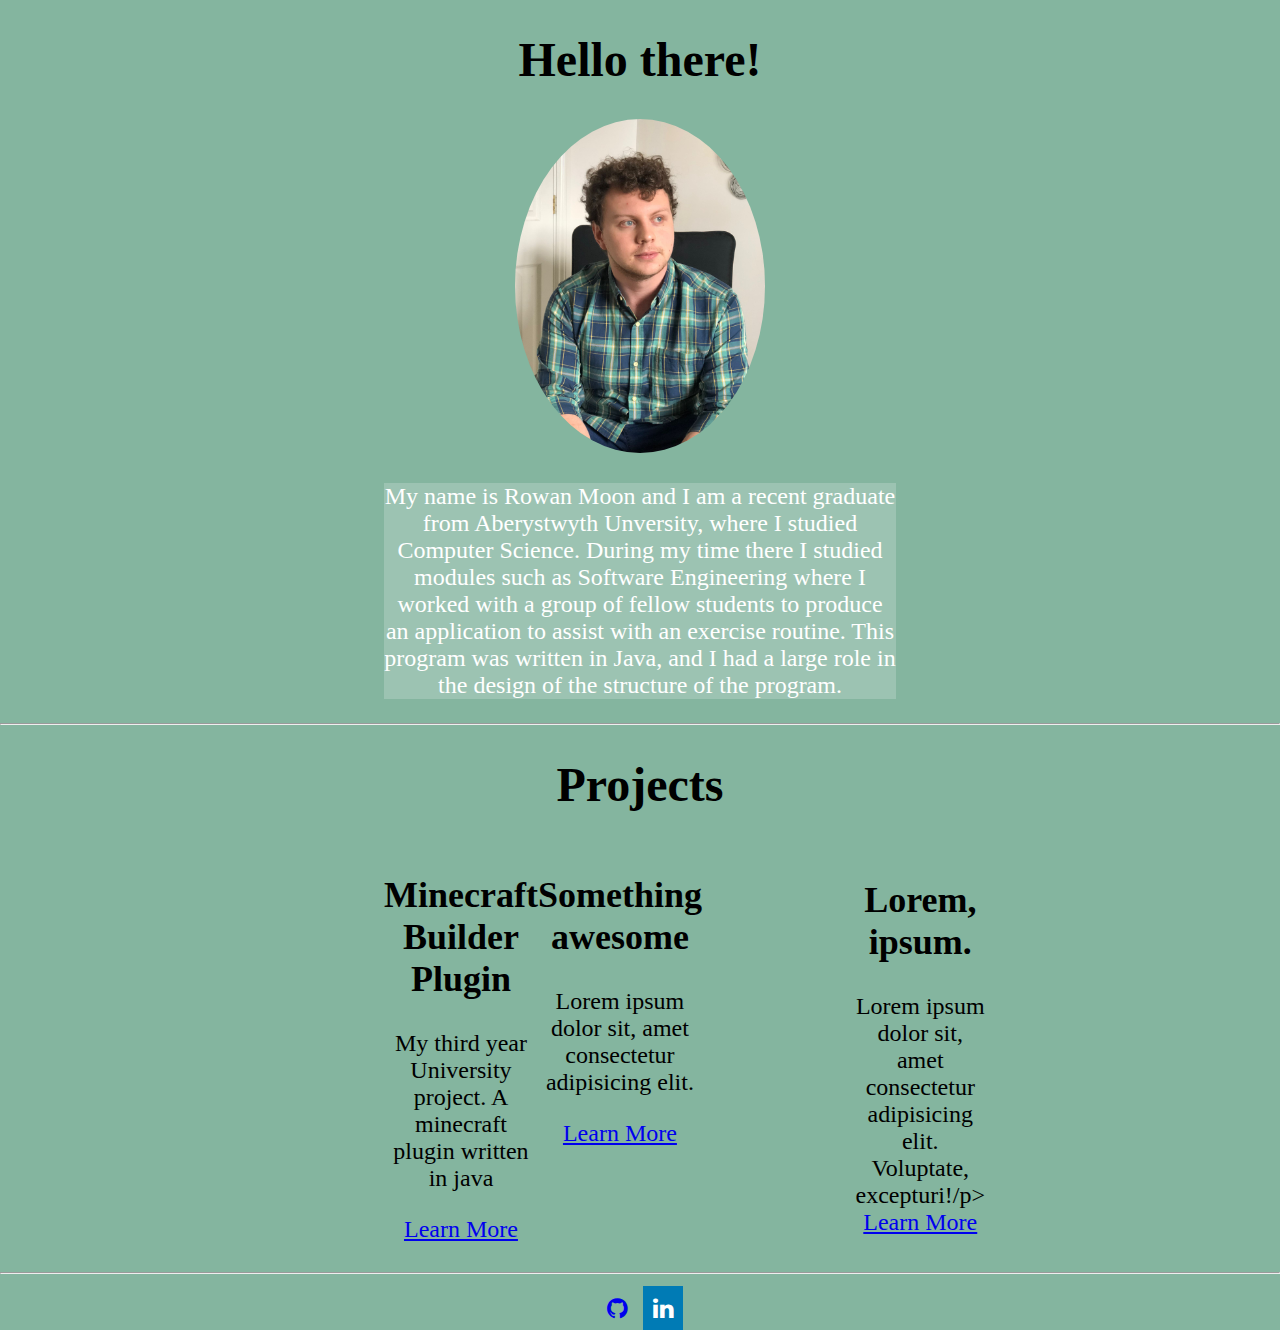
<file: index.html>
<!DOCTYPE html>

<html>
    <link rel="stylesheet" href="image.css">

    <link rel="stylesheet" href="https://cdnjs.cloudflare.com/ajax/libs/font-awesome/4.7.0/css/font-awesome.min.css">

    <title>Rowan Moon Portfolio</title>

  <body>
    <center>
      <div class="IntroductionBox">
          <h1>Hello there!</h1>
          <div class="image">
            <img src="images/profile.jpg" class="profile_image">
          </div>
          <p class="introtext">    
            My name is Rowan Moon and I am a recent graduate from Aberystwyth Unversity, 
            where I studied Computer Science. During my time there I studied modules such as Software Engineering where I worked with a group of fellow students 
            to produce an application to assist with an exercise routine. This program was written in Java, and I had a large role in the design of the structure 
            of the program.  
            </p>
      </div>
      <hr>
      
        <h1>Projects</h1>
      <div class = "projects">
        <div class="card">
          <div class="card-content">
            <h2 class="card-title">Minecraft Builder Plugin</h2>
            <p class="card-body">My third year University project. A minecraft plugin written in java</p>
            <a href="projects/minecraft-plugin.html" class="button">Learn More</a>
          </div>
        </div>
        <div class="card">
          <div class="card-content">
            <h2 class="card-title">Something awesome</h2>
            <p class="card-body">Lorem ipsum dolor sit, amet consectetur adipisicing elit.</p>
            <a href="#" class="button">Learn More</a>
          </div>
          
        </div>
        
        <div class = "projects">
          <div class="card">
            <div class="card-content">
              <h2 class="card-title">Lorem, ipsum.</h2>
              <p class="card-body">Lorem ipsum dolor sit, amet consectetur adipisicing elit. Voluptate, excepturi!/p>
              <a href="projects/minecraft-plugin.html" class="button">Learn More</a>
            </div>
          </div>
      </div>
    </center>

    <hr>



    <center>

      <div class="social-buttons">
        <a href="https://github.com/RowanMoon" class="social-buttons__button social-button social-button--github" aria-label="Github"><i class="fa fa-github"></i></a>
        <a href="https://www.linkedin.com/in/rowan-moon/" class="social-buttons__button social-button social-button--linkedin" aria-label="LinkedIn"><i class="fa fa-linkedin"></i></a>
      </div>
      
    </center>
    
  </body>

</html>
</file>
<file: image.css>
@import url('https://fonts.googleapis.com/css2?family=Noto+Serif:wght@400;700&display=swap');
@import url('https://fonts.googleapis.com/css2?family=Orelega+One:wght@400;700&display=swap');

.profile_image{
    border-radius: 50%;
    width: 250px;
    height: auto;
  }

.project_image {
  width: 100%;
  height: auto;
}


.projects {
  margin-top: 1%;
  margin-left: 30%;
  margin-right: 30%;
  display: flex;
}

.majorproject {
  flex: 33.33%;
  padding: 0px;
}

.fa {
  padding: 10px;
  font-size: 30px;
  width: 20px;
  text-align: center;
  text-decoration: none;
  
}

.fa-linkedin {
  background: #007bb5;
  color: white;
}


body, html {
  background-color: #84B59F;
  height: 100%;
  margin: 0;
  font-size: x-large;
  font-family: "Orlega One";
}

.introtext {



  background-color: rgba(255, 255, 255,0.2);

  

  color: white;
  margin-left: 30%;
  margin-right: 30% ;
}
</file>
